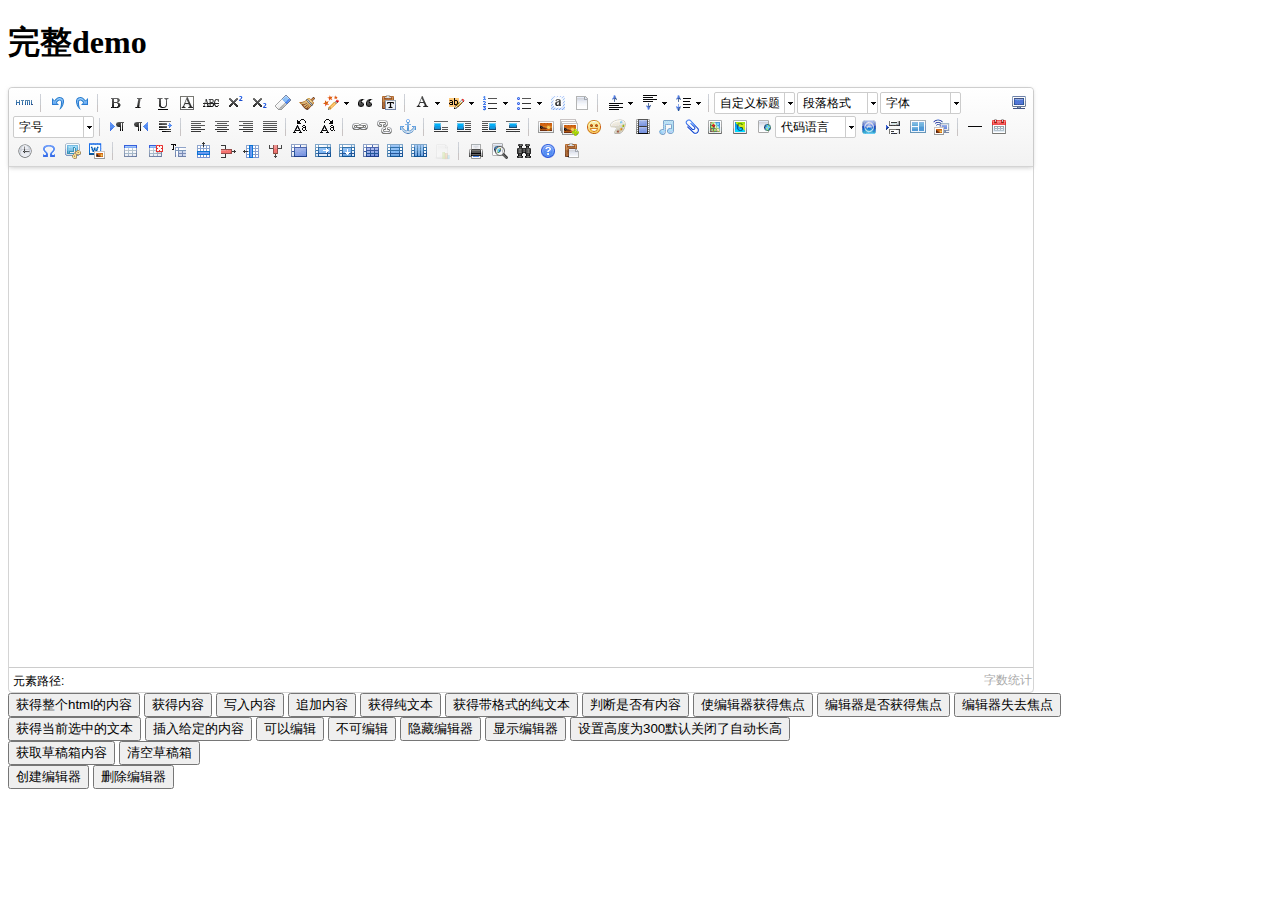
<file: Public/Ueditor/index.html>
<!DOCTYPE HTML PUBLIC "-//W3C//DTD HTML 4.01 Transitional//EN"
        "http://www.w3.org/TR/html4/loose.dtd">
<html>
<head>
    <title>完整demo</title>
    <meta http-equiv="Content-Type" content="text/html;charset=utf-8"/>
    <script type="text/javascript" charset="utf-8" src="ueditor.config.js"></script>
    <script type="text/javascript" charset="utf-8" src="ueditor.all.min.js"> </script>
    <!--建议手动加在语言，避免在ie下有时因为加载语言失败导致编辑器加载失败-->
    <!--这里加载的语言文件会覆盖你在配置项目里添加的语言类型，比如你在配置项目里配置的是英文，这里加载的中文，那最后就是中文-->
    <script type="text/javascript" charset="utf-8" src="lang/zh-cn/zh-cn.js"></script>

    <style type="text/css">
        div{
            width:100%;
        }
    </style>
</head>
<body>
<div>
    <h1>完整demo</h1>
    <script id="editor" type="text/plain" style="width:1024px;height:500px;"></script>
</div>
<div id="btns">
    <div>
        <button onclick="getAllHtml()">获得整个html的内容</button>
        <button onclick="getContent()">获得内容</button>
        <button onclick="setContent()">写入内容</button>
        <button onclick="setContent(true)">追加内容</button>
        <button onclick="getContentTxt()">获得纯文本</button>
        <button onclick="getPlainTxt()">获得带格式的纯文本</button>
        <button onclick="hasContent()">判断是否有内容</button>
        <button onclick="setFocus()">使编辑器获得焦点</button>
        <button onmousedown="isFocus(event)">编辑器是否获得焦点</button>
        <button onmousedown="setblur(event)" >编辑器失去焦点</button>

    </div>
    <div>
        <button onclick="getText()">获得当前选中的文本</button>
        <button onclick="insertHtml()">插入给定的内容</button>
        <button id="enable" onclick="setEnabled()">可以编辑</button>
        <button onclick="setDisabled()">不可编辑</button>
        <button onclick=" UE.getEditor('editor').setHide()">隐藏编辑器</button>
        <button onclick=" UE.getEditor('editor').setShow()">显示编辑器</button>
        <button onclick=" UE.getEditor('editor').setHeight(300)">设置高度为300默认关闭了自动长高</button>
    </div>

    <div>
        <button onclick="getLocalData()" >获取草稿箱内容</button>
        <button onclick="clearLocalData()" >清空草稿箱</button>
    </div>

</div>
<div>
    <button onclick="createEditor()">
    创建编辑器</button>
    <button onclick="deleteEditor()">
    删除编辑器</button>
</div>

<script type="text/javascript">

    //实例化编辑器
    //建议使用工厂方法getEditor创建和引用编辑器实例，如果在某个闭包下引用该编辑器，直接调用UE.getEditor('editor')就能拿到相关的实例
    var ue = UE.getEditor('editor');


    function isFocus(e){
        alert(UE.getEditor('editor').isFocus());
        UE.dom.domUtils.preventDefault(e)
    }
    function setblur(e){
        UE.getEditor('editor').blur();
        UE.dom.domUtils.preventDefault(e)
    }
    function insertHtml() {
        var value = prompt('插入html代码', '');
        UE.getEditor('editor').execCommand('insertHtml', value)
    }
    function createEditor() {
        enableBtn();
        UE.getEditor('editor');
    }
    function getAllHtml() {
        alert(UE.getEditor('editor').getAllHtml())
    }
    function getContent() {
        var arr = [];
        arr.push("使用editor.getContent()方法可以获得编辑器的内容");
        arr.push("内容为：");
        arr.push(UE.getEditor('editor').getContent());
        alert(arr.join("\n"));
    }
    function getPlainTxt() {
        var arr = [];
        arr.push("使用editor.getPlainTxt()方法可以获得编辑器的带格式的纯文本内容");
        arr.push("内容为：");
        arr.push(UE.getEditor('editor').getPlainTxt());
        alert(arr.join('\n'))
    }
    function setContent(isAppendTo) {
        var arr = [];
        arr.push("使用editor.setContent('欢迎使用ueditor')方法可以设置编辑器的内容");
        UE.getEditor('editor').setContent('欢迎使用ueditor', isAppendTo);
        alert(arr.join("\n"));
    }
    function setDisabled() {
        UE.getEditor('editor').setDisabled('fullscreen');
        disableBtn("enable");
    }

    function setEnabled() {
        UE.getEditor('editor').setEnabled();
        enableBtn();
    }

    function getText() {
        //当你点击按钮时编辑区域已经失去了焦点，如果直接用getText将不会得到内容，所以要在选回来，然后取得内容
        var range = UE.getEditor('editor').selection.getRange();
        range.select();
        var txt = UE.getEditor('editor').selection.getText();
        alert(txt)
    }

    function getContentTxt() {
        var arr = [];
        arr.push("使用editor.getContentTxt()方法可以获得编辑器的纯文本内容");
        arr.push("编辑器的纯文本内容为：");
        arr.push(UE.getEditor('editor').getContentTxt());
        alert(arr.join("\n"));
    }
    function hasContent() {
        var arr = [];
        arr.push("使用editor.hasContents()方法判断编辑器里是否有内容");
        arr.push("判断结果为：");
        arr.push(UE.getEditor('editor').hasContents());
        alert(arr.join("\n"));
    }
    function setFocus() {
        UE.getEditor('editor').focus();
    }
    function deleteEditor() {
        disableBtn();
        UE.getEditor('editor').destroy();
    }
    function disableBtn(str) {
        var div = document.getElementById('btns');
        var btns = UE.dom.domUtils.getElementsByTagName(div, "button");
        for (var i = 0, btn; btn = btns[i++];) {
            if (btn.id == str) {
                UE.dom.domUtils.removeAttributes(btn, ["disabled"]);
            } else {
                btn.setAttribute("disabled", "true");
            }
        }
    }
    function enableBtn() {
        var div = document.getElementById('btns');
        var btns = UE.dom.domUtils.getElementsByTagName(div, "button");
        for (var i = 0, btn; btn = btns[i++];) {
            UE.dom.domUtils.removeAttributes(btn, ["disabled"]);
        }
    }

    function getLocalData () {
        alert(UE.getEditor('editor').execCommand( "getlocaldata" ));
    }

    function clearLocalData () {
        UE.getEditor('editor').execCommand( "clearlocaldata" );
        alert("已清空草稿箱")
    }
</script>
</body>
</html>
</file>
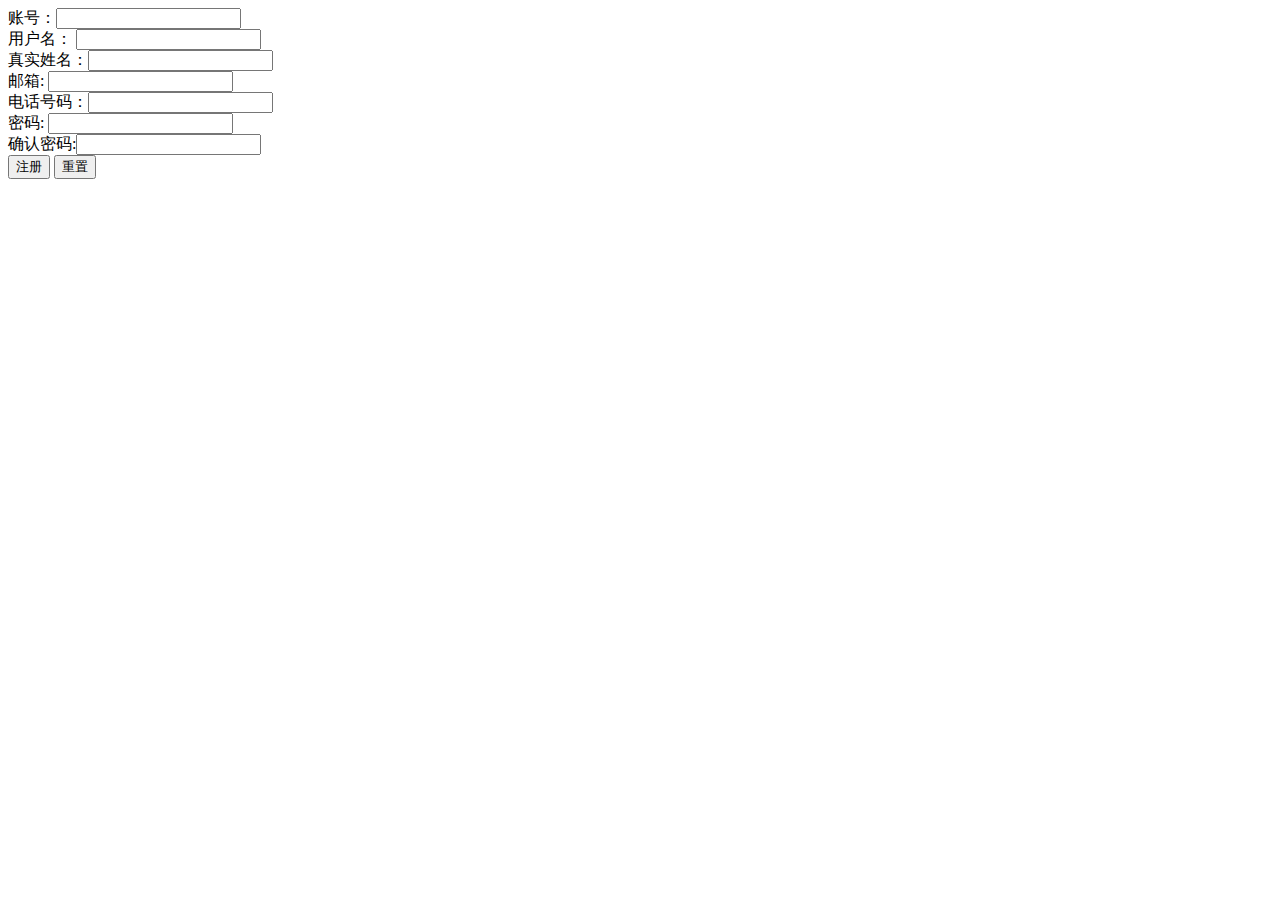
<file: Application/Home/View/User/index.html>
<!DOCTYPE html>
<html lang="en">
<head>
    <meta charset="UTF-8">
    <title><{$title}></title>
</head>
<body>
<form action="__URL__\doRegister" method = "post">
    账号：<input type="text" name = "userid" value = ""> <br>
    用户名： <input type="text" name = "username" value = ""> <br>
    真实姓名：<input type="text" name = "realname" value = ""> <br>
    邮箱: <input type="text" name = "useremail" value = ""> <br>
    电话号码：<input type="text" name = "userphone" value = ""> <br>
    密码: <input type="password" name="userpass" value=""> <br>
    确认密码:<input type="password" name="repass" value = ""> <br>
    <button type="submit">注册</button>
    <button type="reset">重置</button>
</form>
</body>
</html>
</file>
